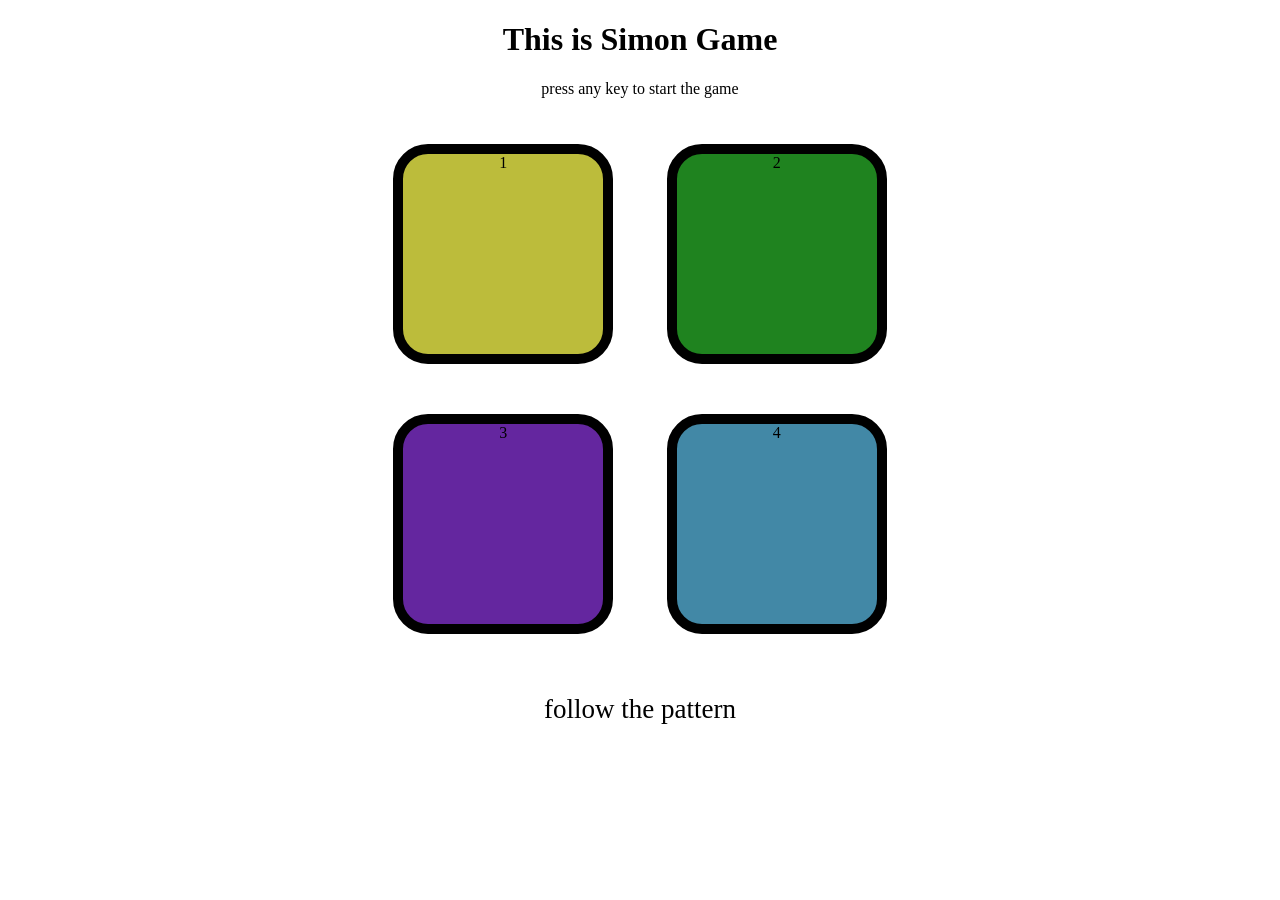
<file: index.html>
<!DOCTYPE html>
<html lang="en">
<head>
    <meta charset="UTF-8">
    <meta name="viewport" content="width=device-width, initial-scale=1.0">
    <title>simon landing page</title>
    <link rel="stylesheet" href="style.css">
</head>
<body>
    <h1>This is Simon Game</h1>
    <p>press any key to start the game</p>
    <div class="main">
        <div class="y ">1</div>
        <div class="g">2</div>
        <div class="b">3</div>
        <div class="s">4</div>
    </div>
    <p id="rule">follow the pattern</p>
    <script src="script.js"></script>
</body>
</html>
</file>
<file: style.css>
body{
    text-align: center;
}

#rule{
    margin-top: 30px;
    font-size: 27px;
    font-weight: 500;
}

.main{
    margin: auto;
    height: 550px;
    width: 550px;
    display: flex;
    flex-wrap: wrap;
    justify-content: space-evenly;
    align-content: center;
}

.main div{
    height: 200px;
    width: 200px;
    /* background: #000; */
    margin: 25px;
    border: 10px solid rgb(0, 0, 0);
    border-radius: 35px;

}
.y{
  background-color: rgb(188, 188, 59);
}
.g{
    background-color: rgb(31, 131, 31);
}

.b{
    background-color: rgb(100, 38, 159);

}
.s{
    background-color: rgb(66, 136, 166);
}

.bgw{
     background-color: white;
}

.bgb{
    background-color: black;
}

.bgr{
    background-color: red;
}
</file>
<file: simon.css>
body{
    text-align: center;
}

#rule{
    margin-top: 30px;
    font-size: 27px;
    font-weight: 500;
}

.main{
    margin: auto;
    height: 550px;
    width: 550px;
    display: flex;
    flex-wrap: wrap;
    justify-content: space-evenly;
    align-content: center;
}

.main div{
    height: 200px;
    width: 200px;
    /* background: #000; */
    margin: 25px;
    border: 10px solid rgb(0, 0, 0);
    border-radius: 35px;

}
.y{
  background-color: rgb(188, 188, 59);
}
.g{
    background-color: rgb(31, 131, 31);
}

.b{
    background-color: rgb(100, 38, 159);

}
.s{
    background-color: rgb(66, 136, 166);
}

.bgw{
     background-color: white;
}

.bgb{
    background-color: black;
}

.bgr{
    background-color: red;
}
</file>
